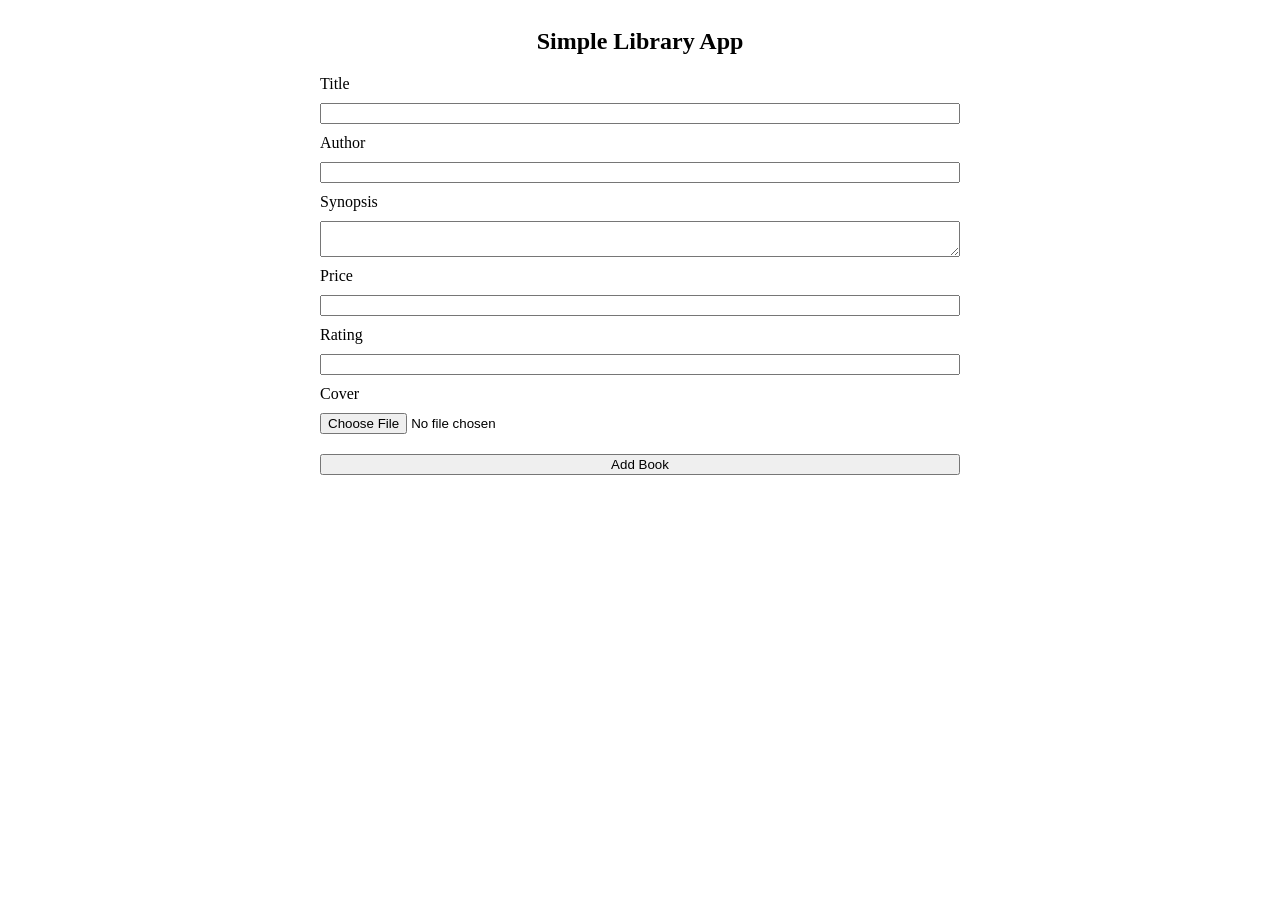
<file: html/index.html>
<!doctype html>
<html lang="en">
  <head>
    <meta charset="UTF-8" />
    <meta name="viewport" content="width=device-width, initial-scale=1.0" />
    <title>Library</title>
    <link rel="stylesheet" href="../css/index.css" />
  </head>
  <body>
    <h2>Simple Library App</h2>
    <form id="form">
      <label for="title">Title</label>
      <input id="title" name="title" type="text" required />

      <label for="author">Author</label>
      <input id="author" name="author" type="text" required />

      <label for="synopsis">Synopsis</label>
      <textarea id="synopsis" name="synopsis" required></textarea>

      <label for="price">Price</label>
      <input id="price" type="number" step="0.001" name="price" required />

      <label for="rating">Rating</label>
      <input id="rating" type="number" step="0.1" name="rating" required />

      <label for="cover-input">Cover</label>
      <input
        id="cover-input"
        name="cover"
        type="file"
        accept="image/jpeg, image/png"
      />

      <img id="preview" />

      <button type="submit">Add Book</button>
    </form>
    <div id="booklist"></div>

    <script src="../js//index.js"></script>
  </body>
</html>
</file>
<file: css/index.css>
body {
  display: flex;
  flex-direction: column;
  justify-content: center;
  align-items: center;
}

#form {
  display: flex;
  flex-direction: column;
  margin-bottom: 50px;
  gap: 10px;
  width: 50vw;
}

#booklist {
  display: flex;
  flex-direction: column;
  gap: 10px;
}

.book-cover {
  width: 350px;
}

.book-card {
  border: 1px black solid;
  padding: 10px;
}

#preview {
  width: 150px;
}
</file>
